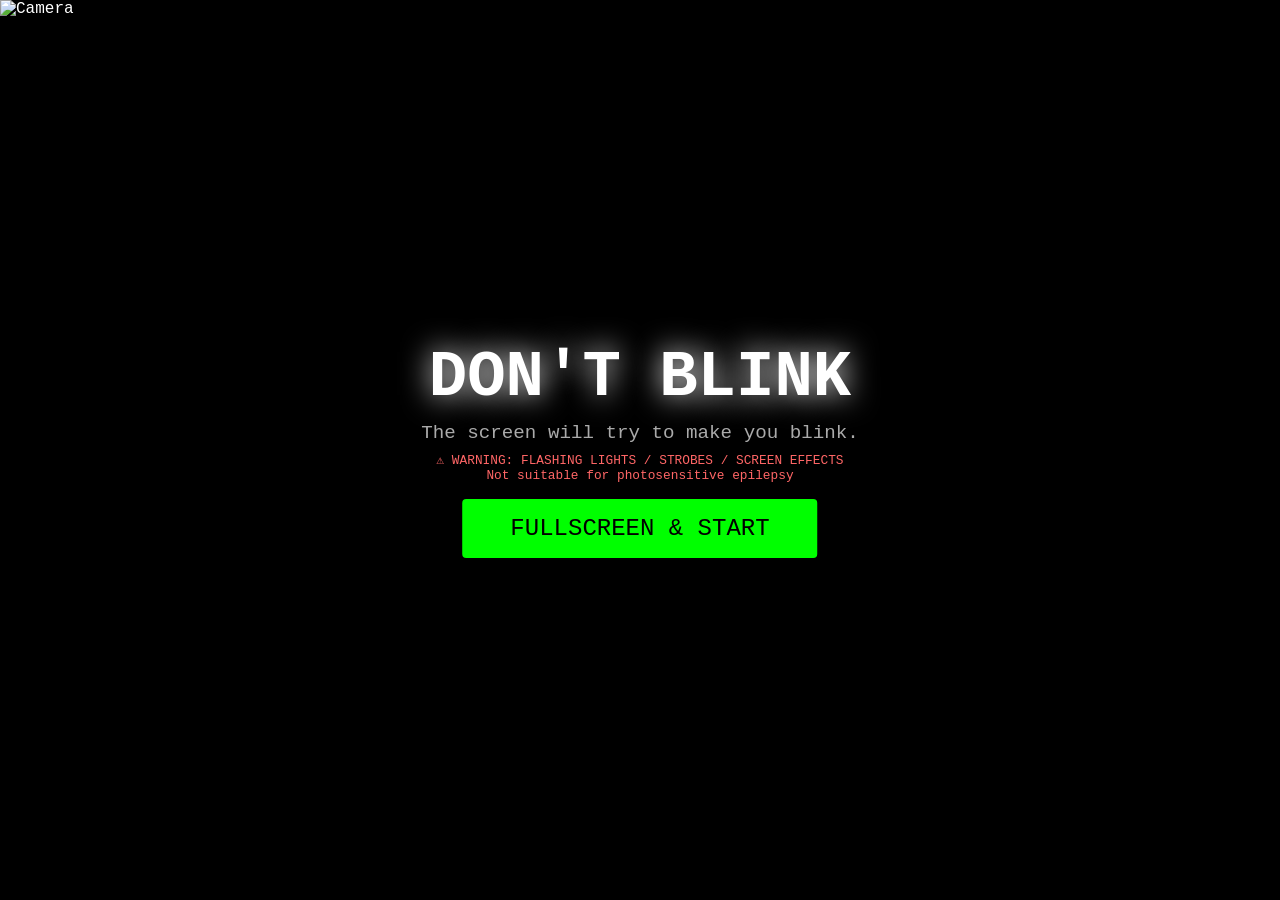
<file: projects/kaoru/templates/index.html>
<!DOCTYPE html>
<html lang="en">
<head>
    <meta charset="UTF-8">
    <meta name="viewport" content="width=device-width, initial-scale=1.0">
    <title>Don't Blink</title>
    <style>
        * { margin: 0; padding: 0; box-sizing: border-box; }

        body {
            background: #000;
            color: #fff;
            font-family: 'Courier New', monospace;
            overflow: hidden;
            height: 100vh;
            display: flex;
            flex-direction: column;
            align-items: center;
            justify-content: center;
        }

        .game-container {
            position: relative;
            width: 100vw;
            height: 100vh;
            display: flex;
            align-items: center;
            justify-content: center;
        }

        #video-feed {
            width: 100%;
            height: 100%;
            object-fit: cover;
        }

        /* HUD overlay */
        .hud {
            position: absolute;
            top: 0;
            left: 0;
            width: 100%;
            padding: 1rem;
            display: flex;
            justify-content: space-between;
            align-items: flex-start;
            pointer-events: none;
            z-index: 10;
        }

        .timer {
            font-size: 3rem;
            font-weight: bold;
            color: #0f0;
            text-shadow: 0 0 20px #0f0;
        }

        .high-score {
            font-size: 1rem;
            color: #888;
        }

        .ear-debug {
            font-size: 0.7rem;
            color: #555;
        }

        /* Center message */
        .center-msg {
            position: absolute;
            top: 50%;
            left: 50%;
            transform: translate(-50%, -50%);
            text-align: center;
            z-index: 20;
            pointer-events: none;
        }

        .center-msg h1 {
            font-size: 4rem;
            text-shadow: 0 0 30px #fff;
        }

        .center-msg .sub {
            font-size: 1.2rem;
            color: #aaa;
            margin-top: 0.5rem;
        }

        .countdown {
            font-size: 10rem;
            color: #0ff;
            text-shadow: 0 0 50px #0ff;
            animation: pulse 1s ease-in-out;
        }

        @keyframes pulse {
            0% { transform: scale(1.5); opacity: 0; }
            50% { opacity: 1; }
            100% { transform: scale(1); opacity: 1; }
        }

        /* Distraction overlays */
        .distraction-overlay {
            position: absolute;
            top: 0; left: 0;
            width: 100%; height: 100%;
            pointer-events: none;
            z-index: 15;
            display: none;
        }

        .distraction-overlay.active { display: block; }

        .flash-white { background: rgba(255, 255, 255, 0.9); }
        .flash-red { background: rgba(255, 0, 0, 0.8); }
        .invert { filter: invert(1); }

        .jumpscare-text {
            display: flex;
            align-items: center;
            justify-content: center;
            font-size: 8rem;
            color: #f00;
            text-shadow: 0 0 30px #f00;
            animation: shake 0.1s infinite;
        }

        .strobe {
            animation: strobe-anim 0.05s infinite alternate;
        }

        @keyframes shake {
            0%, 100% { transform: translate(0); }
            25% { transform: translate(-10px, 10px); }
            75% { transform: translate(10px, -10px); }
        }

        @keyframes strobe-anim {
            from { background: rgba(255, 0, 255, 0.7); }
            to { background: rgba(0, 255, 0, 0.7); }
        }

        /* Penalty overlays */
        .penalty-overlay {
            position: absolute;
            top: 0; left: 0;
            width: 100%; height: 100%;
            z-index: 100;
            display: none;
            flex-direction: column;
            align-items: center;
            justify-content: center;
        }

        .penalty-overlay.active {
            display: flex;
        }

        .bsod {
            background: #0000d0;
            padding: 3rem;
            text-align: left;
            font-size: 0.9rem;
            line-height: 1.8;
            white-space: pre-wrap;
        }

        .jumpscare-penalty {
            background: #200;
            animation: flash-bg 0.1s 5;
        }

        .jumpscare-penalty .skull {
            font-size: 12rem;
            animation: shake 0.15s infinite;
        }

        @keyframes flash-bg {
            50% { background: #f00; }
        }

        .penalty-overlay button {
            margin-top: 2rem;
            padding: 1rem 2rem;
            font-size: 1.3rem;
            background: #fff;
            color: #000;
            border: none;
            border-radius: 4px;
            cursor: pointer;
            pointer-events: auto;
        }

        /* Start button */
        .start-btn {
            pointer-events: auto;
            padding: 1rem 3rem;
            font-size: 1.5rem;
            font-family: inherit;
            background: #0f0;
            color: #000;
            border: none;
            border-radius: 4px;
            cursor: pointer;
            margin-top: 1rem;
            animation: pulse 2s infinite;
        }
    </style>
</head>
<body>
    <div class="game-container">
        <img id="video-feed" alt="Camera" />

        <div class="hud">
            <div>
                <div class="timer" id="timer" style="display:none;">0.0s</div>
                <div class="high-score" id="high-score"></div>
            </div>
            <div class="ear-debug" id="ear-debug"></div>
        </div>

        <div class="center-msg" id="center-msg">
            <h1>DON'T BLINK</h1>
            <div class="sub">The screen will try to make you blink.</div>
            <div class="sub" style="color:#f66; margin-top:0.5rem; font-size:0.8rem;">⚠️ WARNING: FLASHING LIGHTS / STROBES / SCREEN EFFECTS<br>Not suitable for photosensitive epilepsy</div>
            <button class="start-btn" id="start-btn" onclick="startGame()">FULLSCREEN & START</button>
        </div>

        <!-- Distraction layer -->
        <div class="distraction-overlay" id="distraction-layer"></div>

        <!-- BSOD penalty -->
        <div class="penalty-overlay bsod" id="bsod-overlay">
            <pre id="bsod-text"></pre>
            <button onclick="restartGame()">TRY AGAIN</button>
        </div>

        <!-- Jumpscare penalty -->
        <div class="penalty-overlay jumpscare-penalty" id="jumpscare-overlay">
            <div class="skull">💀</div>
            <div style="font-size:2rem;">YOU BLINKED!</div>
            <div id="jumpscare-time" style="font-size:1.5rem; color:#0ff; margin-top:0.5rem;"></div>
            <button onclick="restartGame()">TRY AGAIN</button>
        </div>
    </div>

    <script>
        const videoFeed = document.getElementById('video-feed');
        const timerEl = document.getElementById('timer');
        const highScoreEl = document.getElementById('high-score');
        const earDebug = document.getElementById('ear-debug');
        const centerMsg = document.getElementById('center-msg');
        const startBtn = document.getElementById('start-btn');
        const distractionLayer = document.getElementById('distraction-layer');

        let ws = null;
        const bsodTexts = [
            "BOO!", "👁️", "BLINK!", "DON'T!", "💀", "BEHIND YOU", "LOOK OUT!"
        ];

        function connect() {
            const protocol = location.protocol === 'https:' ? 'wss:' : 'ws:';
            ws = new WebSocket(`${protocol}//${location.host}/ws`);

            ws.onopen = () => console.log('Connected');
            ws.onclose = () => setTimeout(connect, 2000);
            ws.onerror = () => ws.close();
            ws.onmessage = (event) => updateUI(JSON.parse(event.data));
        }

        function sendCommand(cmd) {
            if (ws && ws.readyState === WebSocket.OPEN) {
                ws.send(JSON.stringify({ command: cmd }));
            }
        }

        function startGame() {
            document.documentElement.requestFullscreen().catch(() => {});
            centerMsg.style.display = 'none';
            sendCommand('start');
        }

        function restartGame() {
            document.getElementById('bsod-overlay').classList.remove('active');
            document.getElementById('jumpscare-overlay').classList.remove('active');
            centerMsg.style.display = 'none';
            sendCommand('restart');
        }

        function updateUI(data) {
            // Video
            if (data.frame) {
                videoFeed.src = 'data:image/jpeg;base64,' + data.frame;
            }

            // Debug
            earDebug.textContent = `EAR: ${data.ear}`;

            // Phase handling
            switch (data.phase) {
                case 'WAITING':
                    timerEl.style.display = 'none';
                    centerMsg.style.display = 'block';
                    break;

                case 'COUNTDOWN':
                    centerMsg.innerHTML = `<div class="countdown">${data.countdown_value || 'GO!'}</div>`;
                    centerMsg.style.display = 'block';
                    timerEl.style.display = 'none';
                    break;

                case 'PLAYING':
                    centerMsg.style.display = 'none';
                    timerEl.style.display = 'block';
                    timerEl.textContent = data.survival_time + 's';
                    if (data.high_score > 0) {
                        highScoreEl.textContent = `Best: ${data.high_score}s`;
                    }
                    break;

                case 'NO_FACE':
                    centerMsg.innerHTML = '<h1 style="color:#f00;">SHOW YOUR FACE!</h1>';
                    centerMsg.style.display = 'block';
                    break;

                case 'BLINKED':
                    timerEl.style.display = 'none';
                    showPenalty(data);
                    break;
            }

            // Distractions (browser-side for maximum impact)
            applyDistraction(data.distraction);
        }

        function applyDistraction(kind) {
            distractionLayer.className = 'distraction-overlay';
            distractionLayer.innerHTML = '';

            if (!kind) return;

            distractionLayer.classList.add('active');

            switch (kind) {
                case 'flash_white':
                    distractionLayer.classList.add('flash-white');
                    break;
                case 'flash_red':
                    distractionLayer.classList.add('flash-red');
                    break;
                case 'jumpscare_text':
                    distractionLayer.classList.add('jumpscare-text');
                    distractionLayer.textContent = bsodTexts[Math.floor(Math.random() * bsodTexts.length)];
                    break;
                case 'static':
                    distractionLayer.style.background = `url("data:image/svg+xml,${encodeURIComponent('<svg xmlns=\'http://www.w3.org/2000/svg\' width=\'100\' height=\'100\'><filter id=\'n\'><feTurbulence baseFrequency=\'0.9\'/></filter><rect width=\'100%\' height=\'100%\' filter=\'url(%23n)\'/></svg>')}")`;
                    distractionLayer.style.opacity = '0.6';
                    break;
                case 'invert':
                    document.body.style.filter = 'invert(1)';
                    setTimeout(() => { document.body.style.filter = ''; }, 300);
                    break;
                case 'strobe':
                    distractionLayer.classList.add('strobe');
                    break;
                case 'zoom':
                    videoFeed.style.transform = 'scale(2)';
                    setTimeout(() => { videoFeed.style.transform = ''; }, 300);
                    break;
                case 'shake':
                    document.body.style.animation = 'shake 0.1s 3';
                    setTimeout(() => { document.body.style.animation = ''; }, 300);
                    break;
            }
        }

        function showPenalty(data) {
            if (data.penalty_style === 'bsod') {
                const el = document.getElementById('bsod-overlay');
                document.getElementById('bsod-text').textContent =
`A problem has been detected and your eyes have
shut down to prevent damage to your retinas.

INVOLUNTARY_BLINK_EXCEPTION

*** STOP: 0x0000BLINK
    (EAR=${data.ear}, threshold=0.21)

If this is the first time you've seen this screen,
maybe try not having human reflexes.

Technical information:
*** survival_time: ${data.survival_time} seconds
*** high_score:    ${data.high_score} seconds

Your eyes betrayed you.`;
                el.classList.add('active');
            } else {
                const el = document.getElementById('jumpscare-overlay');
                document.getElementById('jumpscare-time').textContent = data.survival_time + 's';
                el.classList.add('active');
            }
        }

        // Keyboard shortcuts
        document.addEventListener('keydown', (e) => {
            if (e.code === 'Space') {
                e.preventDefault();
                startGame();
            } else if (e.code === 'KeyR') {
                restartGame();
            }
        });

        // Start connection immediately
        connect();
    </script>
</body>
</html>
</file>
